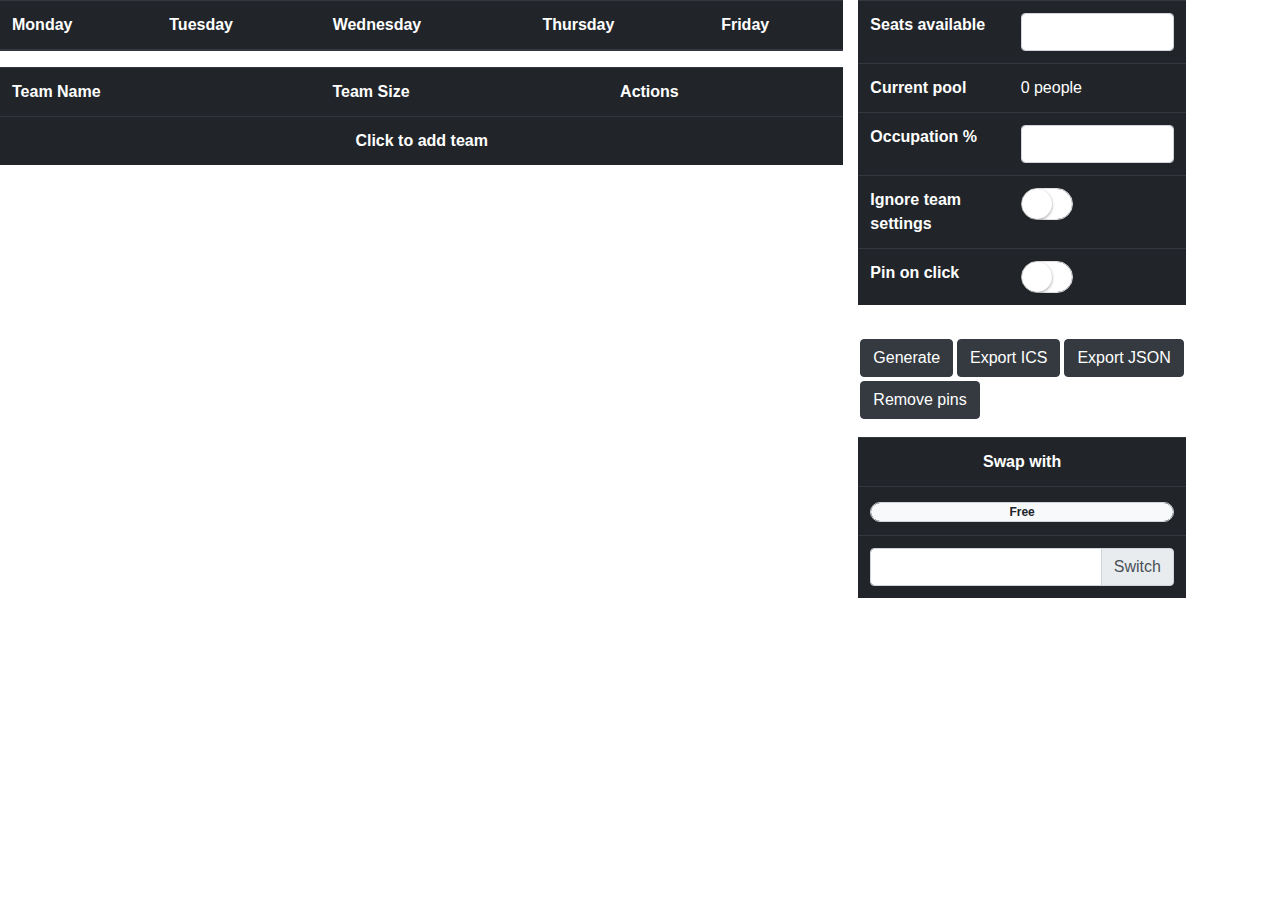
<file: index.html>
<!DOCTYPE html>
<html>
    <head>
        <script src="resources/jquery-3.3.1.min.js"></script>
        <script src="resources/bootstrap.min.js"></script>
        <script src="resources/moment.js"></script>
        <script src="resources/switchery.min.js"></script>
        <script src="vars.js"></script>
        <script src="validations.js"></script>
        <script src="export.js"></script>
        <script src="elements.js"></script>
        <script src="events.js"></script>
        <script src="storage.js"></script>
        <script src="alerts.js"></script>
        <script src="index.js"></script>
        <link rel="stylesheet" type="text/css" href="index.css">
        <link rel="stylesheet" type="text/css" href="resources/bootstrap.min.css">
        <link rel="stylesheet" href="https://use.fontawesome.com/releases/v5.6.3/css/all.css" integrity="sha384-UHRtZLI+pbxtHCWp1t77Bi1L4ZtiqrqD80Kn4Z8NTSRyMA2Fd33n5dQ8lWUE00s/" crossorigin="anonymous">
        <link rel="stylesheet" href="resources/switchery.min.css">
    </head>
    <body>
        <div class="row form-group">
            <div class="col-md-8">
                <table class="table table-dark">
                    <thead>
                    <tr>
                        <th>Monday</th>
                        <th>Tuesday</th>
                        <th>Wednesday</th>
                        <th>Thursday</th>
                        <th>Friday</th>
                    </tr>
                    </thead>
                    <tbody id="main-tbody">

                    </tbody>
                </table>
                <table class="table table-dark">
                    <tbody id="team-table-body">
                        <tr id="team-table-header">
                            <th>Team Name</th>
                            <th>Team Size</th>
                            <th>Actions</th>
                        </tr>
                        <tr style="cursor: pointer">
                            <th class="text-center" colspan="4" onclick="addTeam()" id="add-team-button">
                                Click to add team
                            </th>
                        </tr>
                    </tbody>
                </table>
                <p id="alert-box">

                </p>
            </div>
            <div class="col-md-3">
                <div class="row form-group">
                    <table class="table table-dark">
                        <tbody>
                            <tr>
                                <th>Seats available</th>
                                <td>
                                    <input id="total-seats" class="form-control" type="text">
                                </td>
                            </tr>
                            <tr>
                                <th>Current pool</th>
                                <td id="total-quantity"></td>
                            </tr>
                            <tr>
                                <th>Occupation %</th>
                                <td>
                                    <input id="occupation" class="form-control" type="number" min="0" max="100">
                                </td>
                            </tr>
                            <tr>
                                <th>Ignore team settings</th>
                                <td>
                                    <input id="ignore-team-settings" class="form-control js-switch" type="checkbox">
                                </td>
                            </tr>
                            <tr>
                                <th>Pin on click</th>
                                <td>
                                    <input id="pin-on-click" class="form-control js-switch" type="checkbox">
                                </td>
                            </tr>
                        </tbody>
                    </table>
                </div>
                <div class="row form-group">
                    <button style="margin: 2px" class="btn btn-dark" onclick="generate()">Generate</button>
                    <button style="margin: 2px" class="btn btn-dark" onclick="exportICS()">Export ICS</button>
                    <button style="margin: 2px" class="btn btn-dark" onclick="exportJSON()">Export JSON</button>
                    <button style="margin: 2px" class="btn btn-dark" onclick="removePins()">Remove pins</button>
                </div>
                <div class="row form-group">
                    <table class="table table-dark">
                        <tbody id="switch-table">
                            <tr class="text-center">
                                <th>Swap with</th>
                            </tr>
                        </tbody>
                    </table>
                </div>
            </div>
        </div>
        <div class="row form-group">
            <div class="col-md-8">

            </div>
        </div>


        <!--
            Elements to be copied
        -->
        <div style="visibility: hidden">
            <i class="far fa-edit" id="edit-button" onclick="editTeam($(this))"></i>
            <i class="far fa-edit" id="edit-member-button" onclick="editMember($(this))"></i>
            <i class="fas fa-cog" id="team-settings" onclick="editTeamSettings($(this))"></i>

            <i class="far fa-check-square" id="save-team-button" onclick="saveTeam($(this));"></i>
            <div class="input-group" id="custom-switch-button">
                <input type="text" class="form-control">
                <div class="input-group-append" style="cursor: pointer">
                    <span class="input-group-text" onclick="switchCustom($(this))">Switch</span>
                </div>
            </div>
            <span id="pill" class="badge badge-pill badge-light form-control" style="cursor: pointer">test</span>
            <table>
                <tr id="switch-table-row" class="switch-table-row">
                    <td></td>
                </tr>
                <tr id="day">
                    <td class="seg"></td>
                    <td class="ter"></td>
                    <td class="qua"></td>
                    <td class="qui"></td>
                    <td class="sex"></td>
                </tr>
                <tr id="team" class="not-ready">
                    <th class="team-name"><input type="text" class="form-control"></th>
                    <td class="team-size"><input type="number" class="form-control" min="1" value="1"></td>
                    <td style="font-size: 1.7em">
                        <i class="far fa-window-close" onclick="removeTeam($(this))"></i>
                        <i class="far fa-check-square" onclick="saveTeam($(this));"></i>
                    </td>
                </tr>
                <tr id="loaded-team" class="ready">
                    <th class="team-name"></th>
                    <td class="team-size"></td>
                    <td style="font-size: 1.7em">
                        <i class="far fa-window-close" onclick="removeTeam($(this))"></i>
                        <i class="far fa-edit" onclick="editTeam($(this))"></i>
                        <i class="fas fa-cog" onclick="editTeamSettings($(this))"></i>
                    </td>

                </tr>
                <tr id="team-member" class="tm-not-ready">
                    <th class="team-member-name"><input type="text" class="form-control"></th>
                    <td style="font-size: 1.7em">
                        <i class="far fa-window-close" onclick="removeTeamMember($(this))"></i>
                        <i class="far fa-check-square" onclick="saveTeamMember($(this));"></i>
                    </td>
                </tr>
            </table>
            <div style="visibility: visible" class="modal fade" id="team-settings-modal">
                <div class="modal-dialog modal-lg">
                    <div class="modal-content">
                        <div class="modal-header">
                            <h5 class="modal-title" id="modal-team-title"></h5>
                            <button type="button" class="close" data-dismiss="modal">
                                <span aria-hidden="true">&times;</span>
                            </button>
                        </div>
                        <div class="modal-body">
                            <div class="row form-group">
                                <div class="col-md-6">
                                    <div class="row">
                                        <table class="table">
                                            <thead class="text-center">
                                            <tr>
                                                <th colspan="2">Define variable occupation %</th>
                                            </tr>
                                            </thead>
                                            <tbody>
                                            <tr>
                                                <td>Monday</td>
                                                <td><input id="vo-seg" type="number" min="0" max="100" class="form-control"></td>
                                            </tr>
                                            <tr>
                                                <td>Tuesday</td>
                                                <td><input id="vo-ter" type="number" min="0" max="100" class="form-control"></td>
                                            </tr>
                                            <tr>
                                                <td>Wednesday</td>
                                                <td><input id="vo-qua" type="number" min="0" max="100" class="form-control"></td>
                                            </tr>
                                            <tr>
                                                <td>Thursday</td>
                                                <td><input id="vo-qui" type="number" min="0" max="100" class="form-control"></td>
                                            </tr>
                                            <tr>
                                                <td>Friday</td>
                                                <td><input id="vo-sex" type="number" min="0" max="100" class="form-control"></td>
                                            </tr>
                                            </tbody>
                                        </table>
                                    </div>
                                    <div class="row">
                                        <table class="table">
                                            <thead class="text-center">
                                            <tr>
                                                <th colspan="2">Other settings</th>
                                            </tr>
                                            </thead>
                                            <tbody>
                                            <tr>
                                                <th>Distribute team members?</th>
                                                <td><input class="form-control js-switch" type="checkbox" onchange="setMemberDistribution($(this))" value="1"></td>
                                            </tr>
                                            </tbody>
                                        </table>
                                    </div>
                                </div>
                                <div class="col-md-6">
                                    <table class="table">
                                        <thead class="text-center">
                                            <tr>
                                                <th colspan="2">Define team members</th>
                                            </tr>
                                        </thead>
                                        <tbody id="team-member-table">
                                            <tr style="cursor: pointer">
                                                <th class="text-center" colspan="2" onclick="addTeamMember($(this))" id="add-team-member-button">
                                                    Click to add team member
                                                </th>
                                            </tr>
                                        </tbody>
                                    </table>
                                </div>
                            </div>
                        </div>
                        <div class="modal-footer">
                            <button type="button" class="btn btn-secondary" data-dismiss="modal">Close</button>
                            <button type="button" class="btn btn-primary" id="btn-save-team-changes">Save changes</button>
                        </div>
                    </div>
                </div>
            </div>
        </div>
    </body>
</html>
</file>
<file: index.css>
i {
    cursor: pointer
}
</file>
<file: resources/switchery.min.css>
.switchery{background-color:#fff;border:1px solid #dfdfdf;border-radius:20px;cursor:pointer;display:inline-block;height:30px;position:relative;vertical-align:middle;width:50px;-moz-user-select:none;-khtml-user-select:none;-webkit-user-select:none;-ms-user-select:none;user-select:none;box-sizing:content-box;background-clip:content-box}.switchery>small{background:#fff;border-radius:100%;box-shadow:0 1px 3px rgba(0,0,0,0.4);height:30px;position:absolute;top:0;width:30px}.switchery-small{border-radius:20px;height:20px;width:33px}.switchery-small>small{height:20px;width:20px}.switchery-large{border-radius:40px;height:40px;width:66px}.switchery-large>small{height:40px;width:40px}
</file>
